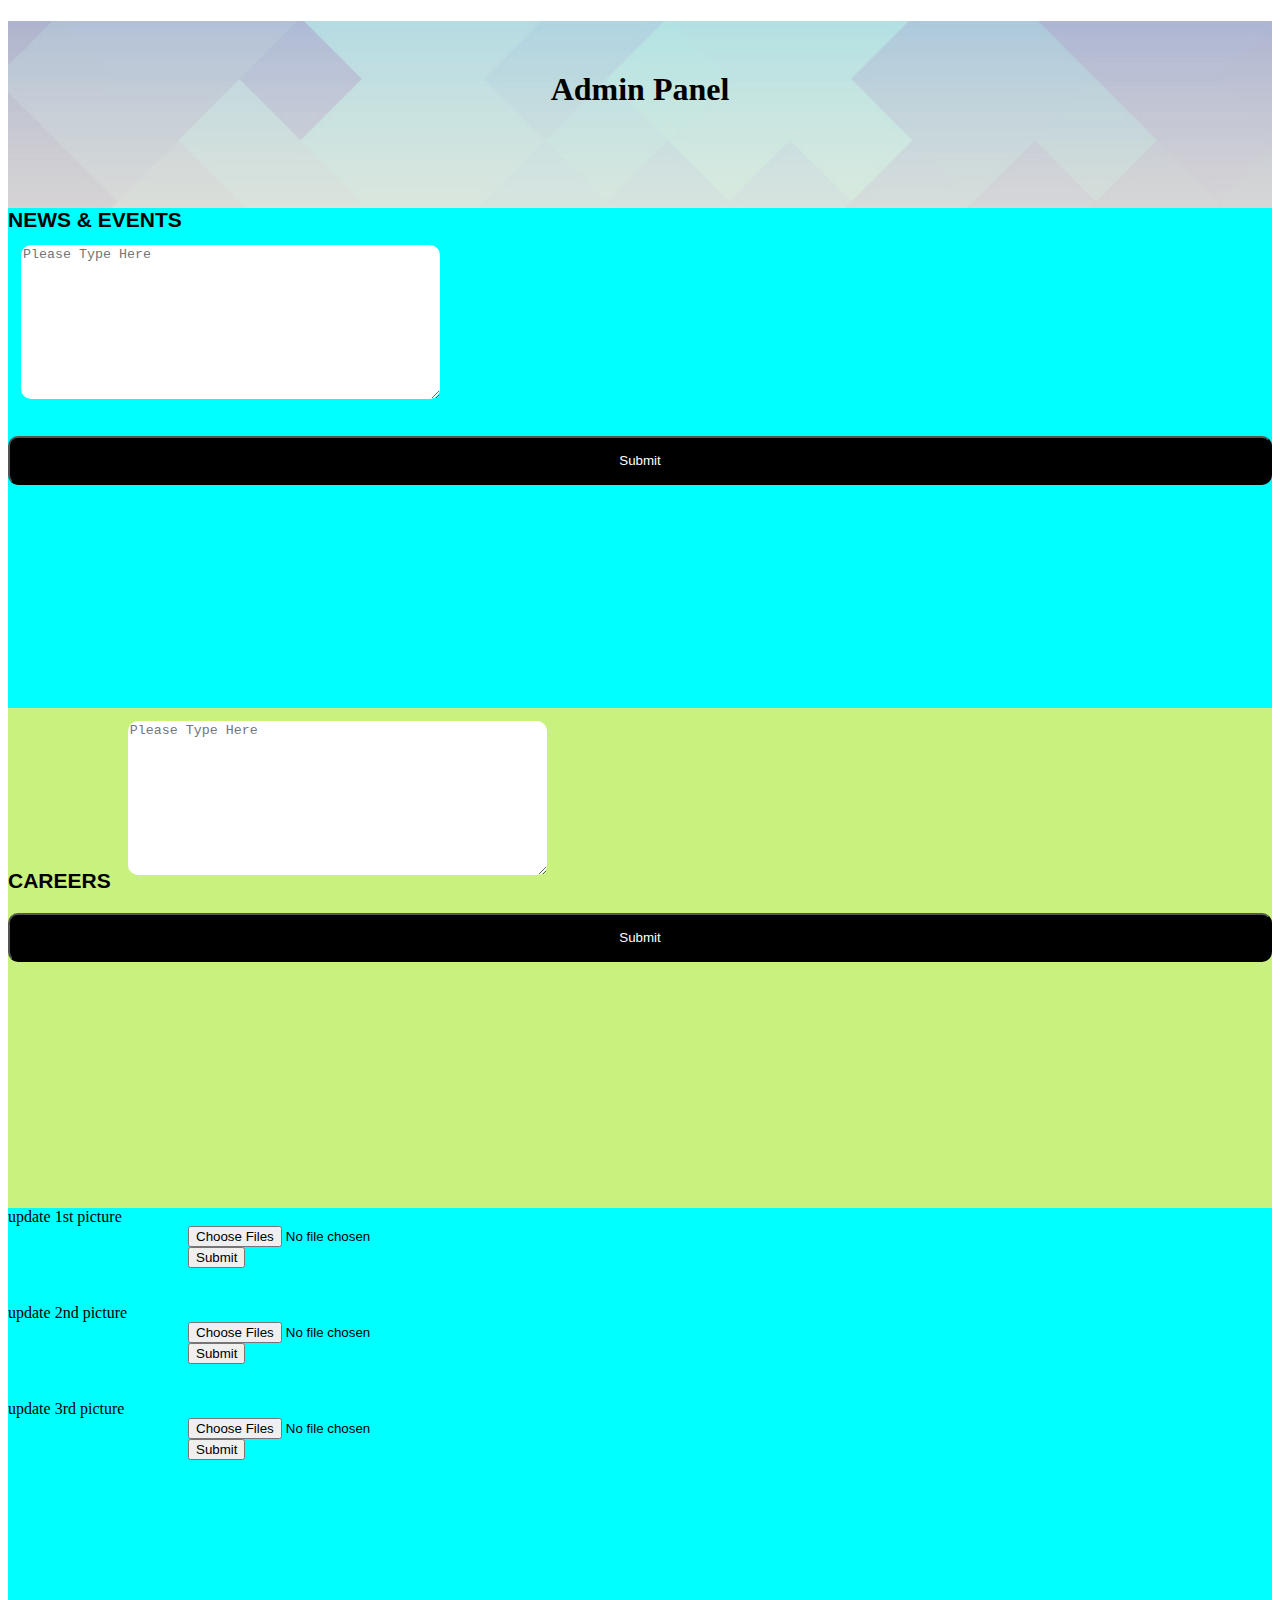
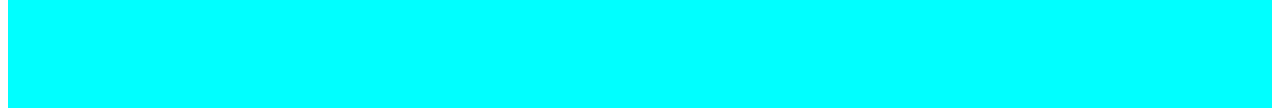
<file: WebContent/admin.html>
<!DOCTYPE html>
<html lang="en">
<head>
    <meta charset="UTF-8">
    <meta http-equiv="X-UA-Compatible" content="IE=edge">
    <meta name="viewport" content="width=device-width, initial-scale=1.0">
    <title>Admin Panel</title>
    <link href="https://cdn.jsdelivr.net/npm/bootstrap@5.0.2/dist/css/bootstrap.min.css" rel="stylesheet" integrity="sha384-EVSTQN3/azprG1Anm3QDgpJLIm9Nao0Yz1ztcQTwFspd3yD65VohhpuuCOmLASjC" crossorigin="anonymous">
    <script src="https://cdn.jsdelivr.net/npm/bootstrap@5.0.2/dist/js/bootstrap.bundle.min.js" integrity="sha384-MrcW6ZMFYlzcLA8Nl+NtUVF0sA7MsXsP1UyJoMp4YLEuNSfAP+JcXn/tWtIaxVXM" crossorigin="anonymous"></script>
<style>
.background{
        background-image: url(images/admin.jpg);
        background-repeat: no-repeat;
        background-size: cover;
        width: 100%;
        height: 800px;
}
.col-md-4{
    height: 500px;
    background-color: aqua; 
}
.black{
    background-color: rgb(201, 241, 126);
}
label{
    font-size: 21px;
    font-family: Verdana, Geneva, Tahoma, sans-serif;
    font-weight: 600;
    margin:35px 0px;
    text-align: center;
    font-family: Arial, Helvetica, sans-serif;
}
textarea{
    border: none;
    margin: 13px;
    border-radius: 10px;
}
.image{
    padding: 10px;
    font-weight: 500;
    font-size: 18px;
}
input{
    margin-left: 180px;
}
.head{
    text-align: center;
    font-family: Cambria, Cochin, Georgia, Times, 'Times New Roman', serif;
    padding-top: 50px;
}
.mahesh{
    margin-top: 100px;
}
button{
    width: 100%;
    padding: 15px;
    background-color: black;
    color: white;
    margin-top: 20px;
    font-family: Arial, Helvetica, sans-serif;
    border-radius: 10px;
}
</style>
</head>
<body>
   <div class="container-fluid background">
    <div class="container naresh">
        <div class="heading">
        <h1 class="head">Admin Panel</h1>
    </div>
        <div class="row mahesh">
            <div class="col-md-4">
                <form action="basic1.jsp">
                    <label for="">NEWS & EVENTS</label><br>
                    <textarea name="name" id="" cols="50" rows="10" placeholder="Please Type Here"></textarea>
                    <button type="submit">Submit</button>
                </form>
            </div>

            <div class="col-md-4 black">
                <form action="basic2.jsp">
                    <label for="">CAREERS</label>
                    <textarea name="name" id="" cols="50" rows="10" placeholder="Please Type Here"></textarea>
                    <button type="submit">Submit</button>
                </form>
            </div>

            <div class="col-md-4">
      



<form action="uploadImage1" method="post" enctype="multipart/form-data">

update 1st picture <br>
<input type="file" name="file" multiple="multiple"><br>
<input type="submit">

</form>
<br>
<br>


<form action="uploadImage2" method="post" enctype="multipart/form-data">

update 2nd picture <br>
<input type="file" name="file" multiple="multiple"><br>
<input type="submit">


</form>
<br>
<br>



<form action="uploadImage3" method="post" enctype="multipart/form-data">

update 3rd picture <br>
<input type="file" name="file" multiple="multiple"><br>
<input type="submit">
</form>

            </div>
        </div>
    </div>
   </div>
</body>
</html>
</file>
